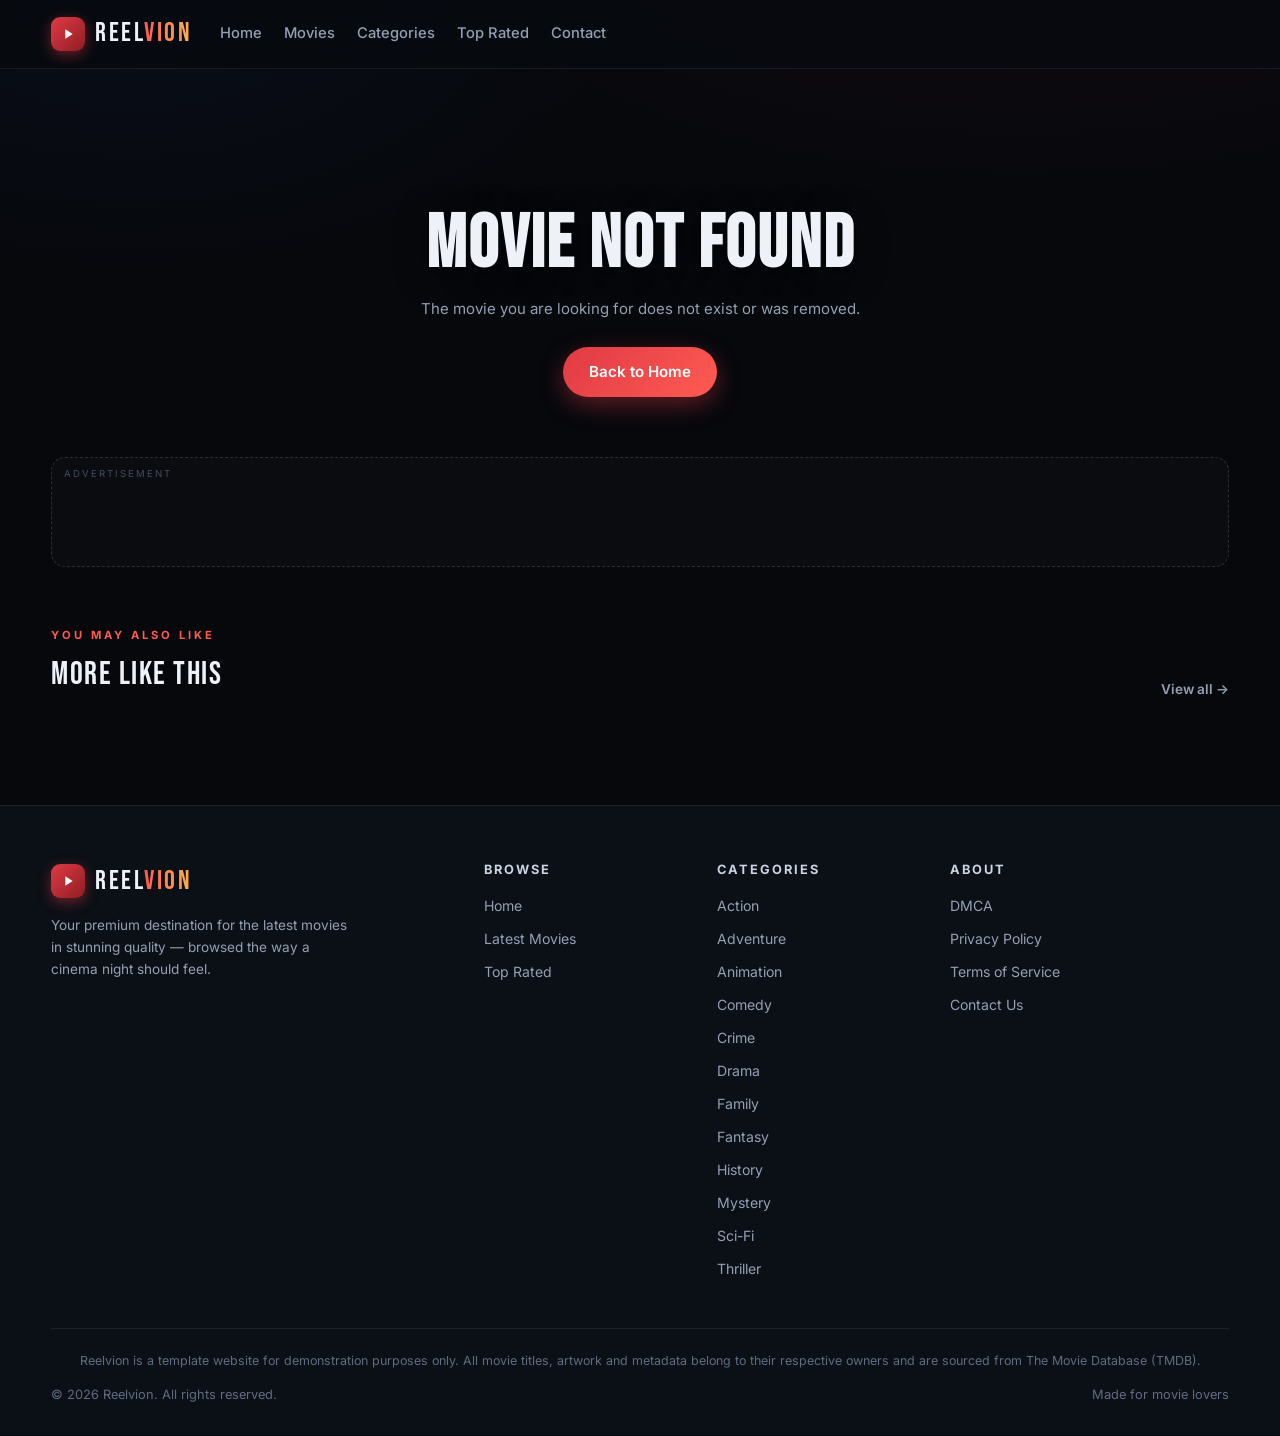
<file: movie.html>
<!DOCTYPE html>
<html lang="en">
<head>
<meta charset="UTF-8">
<meta name="viewport" content="width=device-width, initial-scale=1.0">
<title>Watch Movies Online — Reelvion</title>
<meta name="description" content="Watch and browse the latest movies on Reelvion — premium dark cinema experience.">
<link rel="icon" href="favicon.svg" type="image/svg+xml">
<link rel="preconnect" href="https://fonts.googleapis.com">
<link rel="preconnect" href="https://fonts.gstatic.com" crossorigin>
<link href="https://fonts.googleapis.com/css2?family=Bebas+Neue&family=Inter:wght@400;500;600;700;800&display=swap" rel="stylesheet">
<link rel="stylesheet" href="css/style.css">
</head>
<body>

<!-- ================= HEADER ================= -->
<header class="site-header">
  <div class="container nav-wrap">
    <a class="logo" href="index.html">
      <span class="logo-icon"><svg viewBox="0 0 24 24"><path d="M8 5v14l11-7z"/></svg></span>
      <span>REEL<span class="accent">VION</span></span>
    </a>
    <nav class="main-nav" id="main-nav">
      <a href="index.html">Home</a>
      <a href="index.html#latest">Movies</a>
      <a href="category.html">Categories</a>
      <a href="index.html#top-rated">Top Rated</a>
      <a href="index.html#footer">Contact</a>
    </nav>
    <button class="nav-toggle" id="nav-toggle" aria-label="Menu">&#9776;</button>
  </div>
</header>

<!-- ================= MOVIE HERO ================= -->
<div id="movie-root">
  <section class="movie-hero" id="movie-hero">
    <div class="container mh-grid" id="mh-grid"></div>
  </section>
</div>

<!-- ================= MID-PAGE AD SLOT ================= -->
<div class="container">
  <div class="ad-slot" id="movie-billboard" style="min-height:110px"></div>
</div>

<!-- ================= RELATED ================= -->
<section class="section container">
  <div class="section-head">
    <div>
      <div class="kicker">You May Also Like</div>
      <h2>More Like This</h2>
    </div>
    <a class="view-all" href="category.html?cat=All">View all &rarr;</a>
  </div>
  <div class="movie-grid" id="related-grid"></div>
</section>

<!-- ================= FOOTER ================= -->
<footer class="site-footer" id="footer">
  <div class="container">
    <div class="footer-grid">
      <div class="footer-brand">
        <a class="logo" href="index.html">
          <span class="logo-icon"><svg viewBox="0 0 24 24"><path d="M8 5v14l11-7z"/></svg></span>
          <span>REEL<span class="accent">VION</span></span>
        </a>
        <p>Your premium destination for the latest movies in stunning quality — browsed the way a cinema night should feel.</p>
      </div>
      <div class="footer-col">
        <h4>Browse</h4>
        <ul>
          <li><a href="index.html">Home</a></li>
          <li><a href="index.html#latest">Latest Movies</a></li>
          <li><a href="index.html#top-rated">Top Rated</a></li>
        </ul>
      </div>
      <div class="footer-col">
        <h4>Categories</h4>
        <ul id="footer-cats"></ul>
      </div>
      <div class="footer-col">
        <h4>About</h4>
        <ul>
          <li><a href="#footer">DMCA</a></li>
          <li><a href="#footer">Privacy Policy</a></li>
          <li><a href="#footer">Terms of Service</a></li>
          <li><a href="#footer">Contact Us</a></li>
        </ul>
      </div>
    </div>
    <div class="footer-disclaimer">
      Reelvion is a template website for demonstration purposes only. All movie titles, artwork and metadata belong to their respective owners and are sourced from The Movie Database (TMDB).
    </div>
    <div class="footer-bottom">
      <span>&copy; 2026 Reelvion. All rights reserved.</span>
      <span>Made for movie lovers</span>
    </div>
  </div>
</footer>

<!-- ================= PLAYER MODAL ================= -->
<div class="player-modal" id="player-modal">
  <div class="player-box">
    <div class="player-head">
      <span class="p-title" id="player-title"></span>
      <button class="p-close" id="player-close" aria-label="Close player">&times;</button>
    </div>
    <div class="player-body">
      <video id="player-video" controls playsinline></video>
    </div>
    <div class="player-note">Demo player — swap the <code>video</code> URL for each movie in <code>js/movies-data.js</code> with your own stream source.</div>
  </div>
</div>

<!-- Social bar mounts here (injected by ads-config.js) -->
<div id="social-bar-slot"></div>

<button class="to-top" id="to-top" aria-label="Back to top">&uarr;</button>

<script src="js/ads-config.js"></script>
<script src="js/movies-data.js"></script>
<script src="js/main.js"></script>
<script src="js/movie.js"></script>
</body>
</html>
</file>
<file: css/style.css>
/* ============================================================
   REELVION — Premium Dark Cinema Stylesheet
   ============================================================ */
:root {
  --bg: #06080c;
  --bg-2: #0b0f16;
  --card: #101623;
  --card-2: #151d2c;
  --line: rgba(255, 255, 255, 0.08);
  --text: #eef2f8;
  --muted: #93a0b4;
  --accent: #e03a45;
  --accent-2: #ff5b52;
  --gold: #f5b921;
  --radius: 14px;
  --shadow: 0 18px 44px rgba(0, 0, 0, 0.55);
  --font-display: "Bebas Neue", "Arial Narrow", sans-serif;
  --font-body: "Inter", "Segoe UI", system-ui, sans-serif;
}

* { margin: 0; padding: 0; box-sizing: border-box; }

html { scroll-behavior: smooth; }

body {
  background:
    radial-gradient(1200px 600px at 80% -10%, rgba(224, 58, 69, 0.07), transparent 60%),
    radial-gradient(900px 500px at 10% 0%, rgba(64, 108, 231, 0.06), transparent 55%),
    var(--bg);
  color: var(--text);
  font-family: var(--font-body);
  font-size: 15px;
  line-height: 1.6;
  min-height: 100vh;
  -webkit-font-smoothing: antialiased;
}

img { max-width: 100%; display: block; }
a { color: inherit; text-decoration: none; }
ul { list-style: none; }
button { font-family: inherit; cursor: pointer; }

::selection { background: rgba(224, 58, 69, 0.45); color: #fff; }

::-webkit-scrollbar { width: 10px; height: 8px; }
::-webkit-scrollbar-track { background: var(--bg-2); }
::-webkit-scrollbar-thumb { background: #232c3d; border-radius: 8px; }
::-webkit-scrollbar-thumb:hover { background: #2f3a4f; }

.container { width: min(1240px, 92%); margin: 0 auto; }

/* ---------------- Header / Navigation ---------------------- */
.site-header {
  position: sticky;
  top: 0;
  z-index: 100;
  background: rgba(7, 10, 15, 0.82);
  backdrop-filter: blur(14px);
  -webkit-backdrop-filter: blur(14px);
  border-bottom: 1px solid var(--line);
}

.nav-wrap {
  display: flex;
  align-items: center;
  gap: 28px;
  height: 68px;
}

.logo {
  display: flex;
  align-items: center;
  gap: 10px;
  font-family: var(--font-display);
  font-size: 1.7rem;
  letter-spacing: 2.5px;
  white-space: nowrap;
}

.logo .logo-icon {
  width: 34px;
  height: 34px;
  border-radius: 9px;
  background: linear-gradient(135deg, var(--accent), #8f1d24);
  display: grid;
  place-items: center;
  box-shadow: 0 4px 14px rgba(224, 58, 69, 0.45);
}

.logo .logo-icon svg { width: 16px; height: 16px; fill: #fff; }

.logo .accent {
  background: linear-gradient(90deg, var(--accent-2), #ffb347);
  -webkit-background-clip: text;
  background-clip: text;
  color: transparent;
}

.main-nav { display: flex; gap: 22px; }

.main-nav a {
  font-size: 0.92rem;
  font-weight: 500;
  color: var(--muted);
  transition: color 0.2s;
  position: relative;
  padding: 6px 0;
}

.main-nav a:hover,
.main-nav a.active { color: var(--text); }

.main-nav a.active::after {
  content: "";
  position: absolute;
  left: 0;
  right: 0;
  bottom: -2px;
  height: 2px;
  border-radius: 2px;
  background: var(--accent);
}

.nav-search {
  margin-left: auto;
  display: flex;
  align-items: center;
  gap: 8px;
  background: var(--card);
  border: 1px solid var(--line);
  border-radius: 999px;
  padding: 8px 16px;
  width: 250px;
  transition: border-color 0.2s, box-shadow 0.2s;
}

.nav-search:focus-within {
  border-color: rgba(224, 58, 69, 0.6);
  box-shadow: 0 0 0 3px rgba(224, 58, 69, 0.15);
}

.nav-search svg { width: 15px; height: 15px; stroke: var(--muted); flex: none; }

.nav-search input {
  background: none;
  border: 0;
  outline: 0;
  color: var(--text);
  font-family: inherit;
  font-size: 0.88rem;
  width: 100%;
}

.nav-search input::placeholder { color: #5b6678; }

.nav-toggle {
  display: none;
  background: none;
  border: 0;
  width: 40px;
  height: 40px;
  border-radius: 10px;
  border: 1px solid var(--line);
  color: var(--text);
  font-size: 1.2rem;
  align-items: center;
  justify-content: center;
}

/* ---------------- Buttons ----------------------------------- */
.btn {
  display: inline-flex;
  align-items: center;
  gap: 9px;
  padding: 13px 26px;
  border-radius: 999px;
  border: 0;
  font-weight: 600;
  font-size: 0.95rem;
  transition: transform 0.15s, box-shadow 0.2s, background 0.2s;
  cursor: pointer;
}

.btn svg { width: 16px; height: 16px; fill: currentColor; }

.btn-primary {
  background: linear-gradient(135deg, var(--accent), var(--accent-2));
  color: #fff;
  box-shadow: 0 8px 24px rgba(224, 58, 69, 0.4);
}

.btn-primary:hover { transform: translateY(-2px); box-shadow: 0 12px 30px rgba(224, 58, 69, 0.5); }

.btn-ghost {
  background: rgba(255, 255, 255, 0.08);
  color: var(--text);
  border: 1px solid rgba(255, 255, 255, 0.18);
  backdrop-filter: blur(6px);
}

.btn-ghost:hover { background: rgba(255, 255, 255, 0.14); transform: translateY(-2px); }

/* ---------------- Ad slots ---------------------------------- */
.ad-slot {
  display: flex;
  align-items: center;
  justify-content: center;
  min-height: 96px;
  margin: 26px auto;
  border: 1px dashed rgba(255, 255, 255, 0.14);
  border-radius: var(--radius);
  background: rgba(255, 255, 255, 0.02);
  color: #55617a;
  font-size: 0.75rem;
  letter-spacing: 2px;
  text-transform: uppercase;
  overflow: hidden;
  position: relative;
}

.ad-slot::before {
  content: "Advertisement";
  position: absolute;
  top: 8px;
  left: 12px;
  font-size: 0.6rem;
  letter-spacing: 2px;
  color: #414c60;
}

#social-bar-slot { min-height: 1px; }

/* ---------------- Hero slider ------------------------------- */
.hero {
  position: relative;
  min-height: 78vh;
  display: flex;
  align-items: center;
  overflow: hidden;
}

.hero-slide {
  position: absolute;
  inset: 0;
  opacity: 0;
  visibility: hidden;
  transition: opacity 0.9s ease, visibility 0.9s;
}

.hero-slide.active { opacity: 1; visibility: visible; }

.hero-slide .hero-bg {
  position: absolute;
  inset: 0;
  background-size: cover;
  background-position: center 20%;
  animation: kenburns 9s ease-out forwards;
}

@keyframes kenburns {
  from { transform: scale(1.09); }
  to { transform: scale(1); }
}

.hero-slide .hero-shade {
  position: absolute;
  inset: 0;
  background:
    linear-gradient(90deg, rgba(6, 8, 12, 0.92) 0%, rgba(6, 8, 12, 0.55) 48%, rgba(6, 8, 12, 0.15) 100%),
    linear-gradient(0deg, var(--bg) 4%, transparent 45%);
}

.hero-content { position: relative; z-index: 2; max-width: 620px; padding: 90px 0 60px; }

.hero-kicker {
  display: inline-flex;
  align-items: center;
  gap: 8px;
  font-size: 0.72rem;
  font-weight: 700;
  letter-spacing: 3px;
  text-transform: uppercase;
  color: var(--accent-2);
  margin-bottom: 14px;
}

.hero-kicker::before {
  content: "";
  width: 26px;
  height: 2px;
  background: var(--accent);
  border-radius: 2px;
}

.hero-title {
  font-family: var(--font-display);
  font-size: clamp(2.6rem, 6.5vw, 4.6rem);
  line-height: 0.98;
  letter-spacing: 2px;
  margin-bottom: 16px;
  text-shadow: 0 6px 30px rgba(0, 0, 0, 0.6);
}

.hero-meta {
  display: flex;
  flex-wrap: wrap;
  align-items: center;
  gap: 10px;
  margin-bottom: 16px;
}

.hero-meta .rating-badge {
  display: inline-flex;
  align-items: center;
  gap: 5px;
  color: var(--gold);
  font-weight: 700;
  font-size: 0.9rem;
}

.hero-meta .rating-badge svg { width: 15px; height: 15px; fill: var(--gold); }

.meta-chip {
  display: inline-block;
  padding: 4px 12px;
  border-radius: 999px;
  border: 1px solid rgba(255, 255, 255, 0.22);
  font-size: 0.75rem;
  font-weight: 600;
  color: #dfe6f2;
  letter-spacing: 0.5px;
}

.meta-chip.solid { background: var(--accent); border-color: var(--accent); }

.quality-pill {
  display: inline-block;
  padding: 4px 10px;
  border-radius: 6px;
  background: linear-gradient(135deg, #2b6cb0, #1a4a7f);
  color: #fff;
  font-size: 0.68rem;
  font-weight: 800;
  letter-spacing: 1.5px;
}

.hero-desc {
  color: #c4cddc;
  max-width: 540px;
  margin-bottom: 28px;
  display: -webkit-box;
  -webkit-line-clamp: 3;
  -webkit-box-orient: vertical;
  overflow: hidden;
}

.hero-actions { display: flex; flex-wrap: wrap; gap: 14px; }

.hero-dots {
  position: absolute;
  bottom: 26px;
  left: 50%;
  transform: translateX(-50%);
  display: flex;
  gap: 8px;
  z-index: 3;
}

.hero-dots button {
  width: 26px;
  height: 4px;
  border-radius: 4px;
  border: 0;
  background: rgba(255, 255, 255, 0.25);
  transition: background 0.25s, width 0.25s;
}

.hero-dots button.active { background: var(--accent); width: 40px; }

/* ---------------- Sections / filter chips ------------------- */
.section { padding: 34px 0; }

.section-head {
  display: flex;
  align-items: flex-end;
  justify-content: space-between;
  gap: 16px;
  margin-bottom: 20px;
}

.section-head .kicker {
  font-size: 0.7rem;
  font-weight: 700;
  letter-spacing: 3px;
  text-transform: uppercase;
  color: var(--accent-2);
  margin-bottom: 4px;
}

.section-head h2 {
  font-family: var(--font-display);
  font-size: 2rem;
  letter-spacing: 1.5px;
  font-weight: 400;
}

.section-head .count { color: var(--muted); font-size: 0.85rem; }

.section-head .view-all {
  color: var(--muted);
  font-size: 0.85rem;
  font-weight: 600;
  transition: color 0.2s;
  white-space: nowrap;
}

.section-head .view-all:hover { color: var(--text); }

.chip-bar {
  display: flex;
  gap: 10px;
  overflow-x: auto;
  padding: 4px 2px 14px;
  scrollbar-width: none;
}

.chip-bar::-webkit-scrollbar { display: none; }

.chip {
  flex: none;
  padding: 8px 18px;
  border-radius: 999px;
  border: 1px solid var(--line);
  background: var(--card);
  color: var(--muted);
  font-size: 0.82rem;
  font-weight: 600;
  transition: all 0.2s;
}

.chip:hover { color: var(--text); border-color: rgba(255, 255, 255, 0.25); }

.chip.active {
  background: linear-gradient(135deg, var(--accent), var(--accent-2));
  border-color: transparent;
  color: #fff;
  box-shadow: 0 6px 18px rgba(224, 58, 69, 0.35);
}

/* ---------------- Movie grid / cards ------------------------ */
.movie-grid {
  display: grid;
  grid-template-columns: repeat(auto-fill, minmax(190px, 1fr));
  gap: 22px;
}

.movie-card {
  position: relative;
  border-radius: var(--radius);
  overflow: hidden;
  background: var(--card);
  transition: transform 0.25s ease, box-shadow 0.25s ease;
  opacity: 0;
  transform: translateY(14px);
}

.movie-card.revealed {
  opacity: 1;
  transform: translateY(0);
  transition: opacity 0.5s ease, transform 0.5s ease;
}

.movie-card:hover {
  transform: translateY(-7px);
  box-shadow: var(--shadow);
}

.card-poster { position: relative; aspect-ratio: 2 / 3; overflow: hidden; }

.card-poster img {
  width: 100%;
  height: 100%;
  object-fit: cover;
  transition: transform 0.5s ease;
}

.movie-card:hover .card-poster img { transform: scale(1.07); }

.card-poster::after {
  content: "";
  position: absolute;
  inset: 0;
  background: linear-gradient(0deg, rgba(6, 8, 12, 0.85) 0%, transparent 55%);
}

.card-overlay {
  position: absolute;
  inset: 0;
  display: grid;
  place-items: center;
  opacity: 0;
  transition: opacity 0.25s;
  z-index: 2;
}

.movie-card:hover .card-overlay { opacity: 1; }

.play-circle {
  width: 54px;
  height: 54px;
  border-radius: 50%;
  background: rgba(224, 58, 69, 0.92);
  display: grid;
  place-items: center;
  box-shadow: 0 0 0 8px rgba(224, 58, 69, 0.25);
  transform: scale(0.8);
  transition: transform 0.25s;
}

.movie-card:hover .play-circle { transform: scale(1); }

.play-circle svg { width: 18px; height: 18px; fill: #fff; margin-left: 3px; }

.card-badges {
  position: absolute;
  top: 10px;
  left: 10px;
  z-index: 3;
}

.card-rating {
  position: absolute;
  top: 10px;
  right: 10px;
  z-index: 3;
  display: inline-flex;
  align-items: center;
  gap: 4px;
  padding: 4px 9px;
  border-radius: 999px;
  background: rgba(8, 10, 15, 0.75);
  backdrop-filter: blur(4px);
  font-size: 0.75rem;
  font-weight: 700;
  color: var(--gold);
}

.card-rating svg { width: 11px; height: 11px; fill: var(--gold); }

.card-info { padding: 13px 14px 15px; }

.card-title {
  font-weight: 600;
  font-size: 0.95rem;
  white-space: nowrap;
  overflow: hidden;
  text-overflow: ellipsis;
}

.card-sub {
  color: var(--muted);
  font-size: 0.78rem;
  margin-top: 3px;
  display: flex;
  gap: 8px;
}

.grid-empty {
  grid-column: 1 / -1;
  text-align: center;
  color: var(--muted);
  padding: 60px 0;
}

/* ---------------- Top-rated scroller ------------------------ */
.toprated-scroll {
  display: flex;
  gap: 20px;
  overflow-x: auto;
  padding: 6px 2px 18px;
  scroll-snap-type: x mandatory;
  scrollbar-width: thin;
}

.toprated-scroll .movie-card {
  flex: 0 0 176px;
  scroll-snap-align: start;
}

.rank-badge {
  position: absolute;
  bottom: -6px;
  left: 6px;
  z-index: 4;
  font-family: var(--font-display);
  font-size: 3.4rem;
  line-height: 1;
  color: rgba(255, 255, 255, 0.16);
  -webkit-text-stroke: 1px rgba(255, 255, 255, 0.28);
}

/* ---------------- Footer ------------------------------------ */
.site-footer {
  margin-top: 50px;
  border-top: 1px solid var(--line);
  background: var(--bg-2);
  padding: 54px 0 30px;
}

.footer-grid {
  display: grid;
  grid-template-columns: 2fr 1fr 1fr 1.4fr;
  gap: 34px;
}

.footer-brand p {
  color: var(--muted);
  font-size: 0.85rem;
  margin-top: 12px;
  max-width: 300px;
}

.footer-col h4 {
  font-size: 0.8rem;
  font-weight: 700;
  letter-spacing: 2px;
  text-transform: uppercase;
  color: #cbd4e3;
  margin-bottom: 14px;
}

.footer-col ul li { margin-bottom: 9px; }

.footer-col a {
  color: var(--muted);
  font-size: 0.88rem;
  transition: color 0.2s;
}

.footer-col a:hover { color: var(--text); }

.footer-disclaimer {
  margin-top: 38px;
  padding-top: 22px;
  border-top: 1px solid var(--line);
  color: #5f6c81;
  font-size: 0.78rem;
  text-align: center;
}

.footer-bottom {
  display: flex;
  justify-content: space-between;
  align-items: center;
  gap: 14px;
  margin-top: 14px;
  color: #5f6c81;
  font-size: 0.8rem;
  flex-wrap: wrap;
}

/* ---------------- Category page banner ---------------------- */
.cat-hero {
  padding: 54px 0 10px;
}

.cat-hero .crumbs {
  color: var(--muted);
  font-size: 0.8rem;
  margin-bottom: 10px;
}

.cat-hero .crumbs a:hover { color: var(--text); }

.cat-hero h1 {
  font-family: var(--font-display);
  font-size: clamp(2.2rem, 5vw, 3.4rem);
  letter-spacing: 2px;
  font-weight: 400;
}

.cat-hero h1 span {
  background: linear-gradient(90deg, var(--accent-2), #ffb347);
  -webkit-background-clip: text;
  background-clip: text;
  color: transparent;
}

/* ---------------- Movie page hero --------------------------- */
.movie-hero {
  position: relative;
  padding: 130px 0 60px;
  overflow: hidden;
}

.movie-hero .mh-bg {
  position: absolute;
  inset: 0;
  background-size: cover;
  background-position: center 15%;
  filter: saturate(0.95);
}

.movie-hero .mh-shade {
  position: absolute;
  inset: 0;
  background:
    linear-gradient(0deg, var(--bg) 2%, rgba(6, 8, 12, 0.55) 55%, rgba(6, 8, 12, 0.75) 100%),
    linear-gradient(90deg, rgba(6, 8, 12, 0.75) 0%, transparent 60%);
}

.mh-grid {
  position: relative;
  z-index: 2;
  display: grid;
  grid-template-columns: 300px 1fr;
  gap: 44px;
  align-items: end;
}

.mh-poster {
  border-radius: 18px;
  overflow: hidden;
  box-shadow: 0 24px 60px rgba(0, 0, 0, 0.65);
  border: 1px solid rgba(255, 255, 255, 0.1);
  aspect-ratio: 2 / 3;
}

.mh-poster img { width: 100%; height: 100%; object-fit: cover; }

.mh-info .title {
  font-family: var(--font-display);
  font-size: clamp(2.4rem, 5.5vw, 3.8rem);
  line-height: 1;
  letter-spacing: 2px;
  margin-bottom: 16px;
}

.mh-info .overview {
  color: #c9d2e2;
  max-width: 640px;
  margin: 18px 0 24px;
}

.mh-cast { margin: 10px 0 26px; }

.mh-cast .label,
.mh-director .label {
  font-size: 0.7rem;
  letter-spacing: 2px;
  text-transform: uppercase;
  color: #7d8aa0;
  margin-bottom: 8px;
  font-weight: 700;
}

.cast-row { display: flex; flex-wrap: wrap; gap: 8px; }

.cast-pill {
  padding: 6px 13px;
  border-radius: 999px;
  background: rgba(255, 255, 255, 0.07);
  border: 1px solid var(--line);
  font-size: 0.78rem;
  color: #dbe3ef;
}

.mh-director { margin-bottom: 26px; color: #dbe3ef; font-size: 0.9rem; }

.mh-actions { display: flex; flex-wrap: wrap; gap: 14px; }

/* ---------------- Player modal ------------------------------- */
.player-modal {
  position: fixed;
  inset: 0;
  z-index: 300;
  display: none;
  align-items: center;
  justify-content: center;
  background: rgba(4, 6, 10, 0.88);
  backdrop-filter: blur(6px);
  padding: 22px;
}

.player-modal.open { display: flex; }

.player-box {
  width: min(920px, 100%);
  background: var(--card);
  border: 1px solid var(--line);
  border-radius: 18px;
  overflow: hidden;
  box-shadow: var(--shadow);
}

.player-head {
  display: flex;
  justify-content: space-between;
  align-items: center;
  padding: 14px 18px;
  border-bottom: 1px solid var(--line);
}

.player-head .p-title { font-weight: 600; font-size: 0.95rem; }

.player-head .p-close {
  background: none;
  border: 0;
  color: var(--muted);
  font-size: 1.35rem;
  line-height: 1;
  padding: 4px 8px;
  border-radius: 8px;
  transition: color 0.2s, background 0.2s;
}

.player-head .p-close:hover { color: #fff; background: rgba(255, 255, 255, 0.08); }

.player-body { aspect-ratio: 16 / 9; background: #000; }

.player-body video { width: 100%; height: 100%; display: block; }

.player-note {
  padding: 10px 18px 14px;
  color: var(--muted);
  font-size: 0.78rem;
}

/* ---------------- Gate overlay ------------------------------- */
#gate-overlay {
  position: fixed;
  inset: 0;
  z-index: 400;
  display: grid;
  place-items: center;
  background: rgba(4, 6, 10, 0.9);
  backdrop-filter: blur(8px);
  opacity: 0;
  visibility: hidden;
  transition: opacity 0.3s, visibility 0.3s;
}

#gate-overlay.active { opacity: 1; visibility: visible; }

.gate-box { text-align: center; }

.gate-box p {
  font-family: var(--font-display);
  font-size: 1.7rem;
  letter-spacing: 2px;
  margin: 22px 0 6px;
}

.gate-box small { color: var(--muted); }

.gate-spinner {
  width: 52px;
  height: 52px;
  margin: 0 auto;
  border-radius: 50%;
  border: 3px solid rgba(255, 255, 255, 0.12);
  border-top-color: var(--accent);
  animation: spin 0.9s linear infinite;
}

@keyframes spin { to { transform: rotate(360deg); } }

/* ---------------- Back to top -------------------------------- */
.to-top {
  position: fixed;
  right: 22px;
  bottom: 22px;
  z-index: 90;
  width: 44px;
  height: 44px;
  border-radius: 50%;
  border: 1px solid var(--line);
  background: rgba(16, 22, 35, 0.9);
  color: var(--text);
  font-size: 1.05rem;
  display: grid;
  place-items: center;
  opacity: 0;
  visibility: hidden;
  transition: all 0.25s;
}

.to-top.show { opacity: 1; visibility: visible; }

.to-top:hover { background: var(--accent); border-color: var(--accent); }

/* ---------------- Responsive --------------------------------- */
@media (max-width: 1080px) {
  .nav-search { width: 190px; }
  .footer-grid { grid-template-columns: 1fr 1fr; }
}

@media (max-width: 900px) {
  .mh-grid { grid-template-columns: 220px 1fr; gap: 26px; }
  .movie-grid { grid-template-columns: repeat(auto-fill, minmax(165px, 1fr)); }
}

@media (max-width: 760px) {
  .main-nav {
    position: absolute;
    top: 68px;
    left: 0;
    right: 0;
    flex-direction: column;
    gap: 4px;
    background: rgba(9, 12, 18, 0.98);
    border-bottom: 1px solid var(--line);
    padding: 14px 22px 20px;
    display: none;
  }
  .main-nav.open { display: flex; }
  .main-nav a { padding: 10px 0; font-size: 1rem; }
  .nav-toggle { display: flex; margin-left: auto; }
  .nav-search { display: none; }
  .hero { min-height: 88vh; }
  .hero-slide .hero-shade {
    background:
      linear-gradient(0deg, var(--bg) 6%, rgba(6, 8, 12, 0.72) 60%, rgba(6, 8, 12, 0.5) 100%);
  }
  .mh-grid { grid-template-columns: 1fr; }
  .mh-poster { max-width: 260px; }
  .movie-grid { grid-template-columns: repeat(auto-fill, minmax(145px, 1fr)); gap: 16px; }
  .toprated-scroll .movie-card { flex-basis: 150px; }
  .footer-grid { grid-template-columns: 1fr; gap: 26px; }
}

@media (max-width: 430px) {
  .hero-title { letter-spacing: 1px; }
  .movie-grid { grid-template-columns: repeat(2, 1fr); gap: 13px; }
  .btn { padding: 11px 20px; font-size: 0.88rem; }
}
</file>
